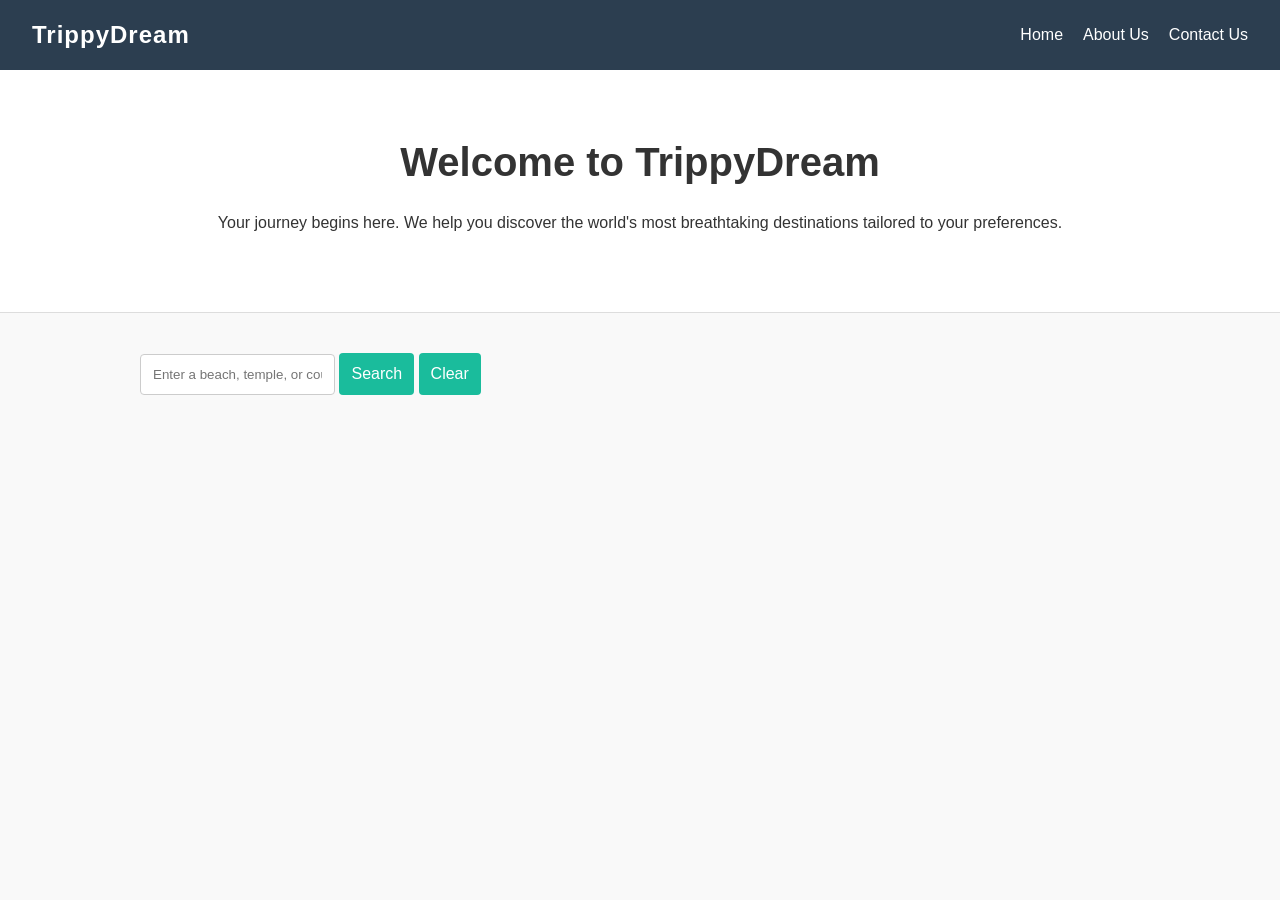
<file: index.html>
<!DOCTYPE html>
<html lang="en">
<head>
    <meta charset="UTF-8">
    <meta name="viewport" content="width=device-width, initial-scale=1.0">
    <title>TrippyDream | Home</title>
    <link rel="stylesheet" href="style.css">
</head>
<body>
    <nav>
        <div class="logo">TrippyDream</div>
        <ul>
            <li><a href="index.html">Home</a></li>
            <li><a href="about.html">About Us</a></li>
            <li><a href="contact.html">Contact Us</a></li>
        </ul>
    </nav>

    <header>
        <h1>Welcome to TrippyDream</h1>
        <p>Your journey begins here. We help you discover the world's most breathtaking destinations tailored to your preferences.</p>
    </header>

    <main>
        <section id="search-section">
            <input type="text" id="destinationInput" placeholder="Enter a beach, temple, or country...">
            <button onclick="searchDestination()">Search</button>
            <button onclick="clearSearch()">Clear</button>
        </section>

        <section id="recommendations"></section>
    </main>

    <script src="script.js"></script>
</body>
</html>
</file>
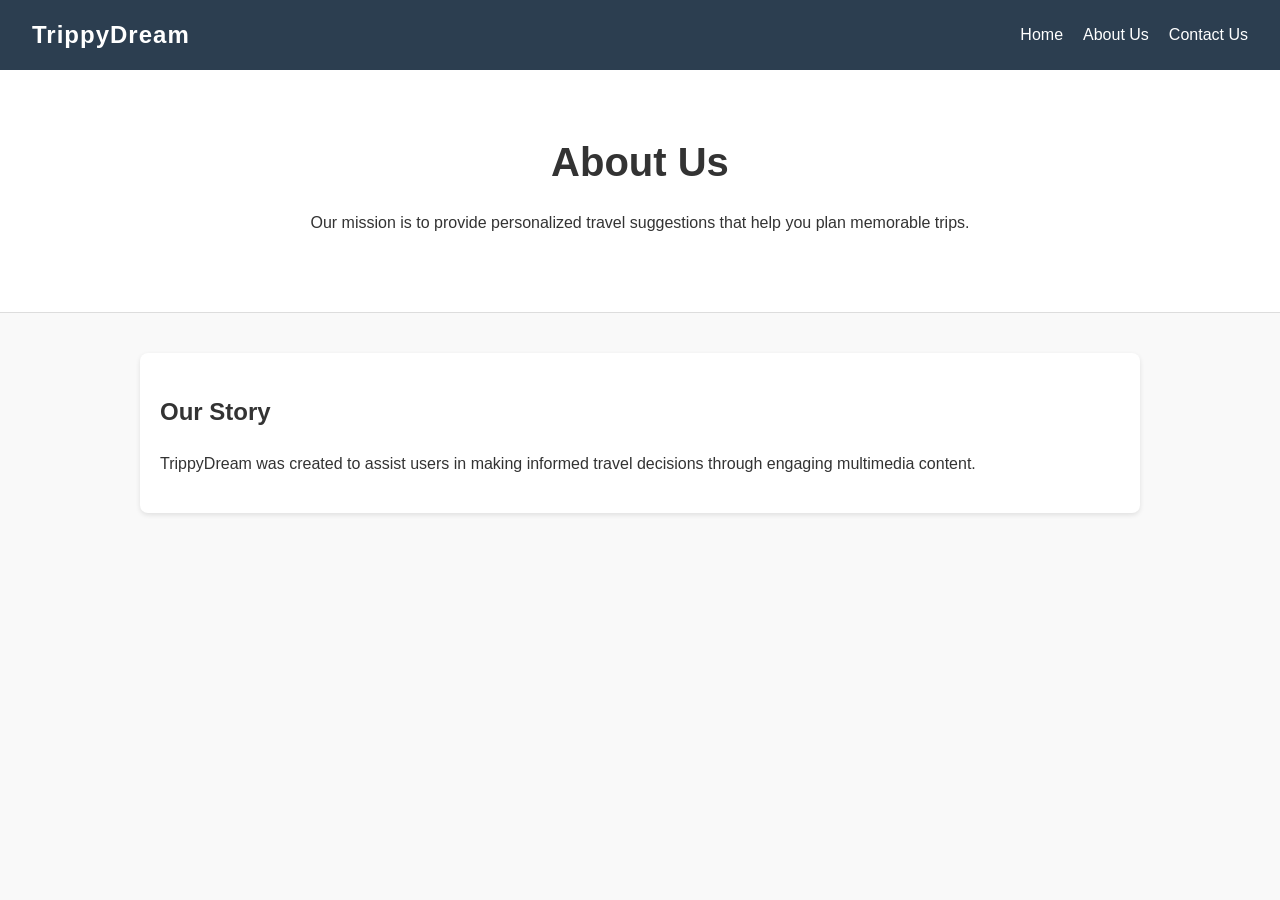
<file: about.html>
<!DOCTYPE html>
<html lang="en">
<head>
    <meta charset="UTF-8">
    <title>About Us | TrippyDream</title>
    <link rel="stylesheet" href="style.css">
</head>
<body>
    <nav>
        <div class="logo">TrippyDream</div>
        <ul>
            <li><a href="index.html">Home</a></li>
            <li><a href="about.html">About Us</a></li>
            <li><a href="contact.html">Contact Us</a></li>
        </ul>
    </nav>
    <header>
        <h1>About Us</h1>
        <p>Our mission is to provide personalized travel suggestions that help you plan memorable trips.</p>
    </header>
    <main>
        <section class="recommendation-box">
            <h2>Our Story</h2>
            <p>TrippyDream was created to assist users in making informed travel decisions through engaging multimedia content.</p>
        </section>
    </main>
</body>
</html>
</file>
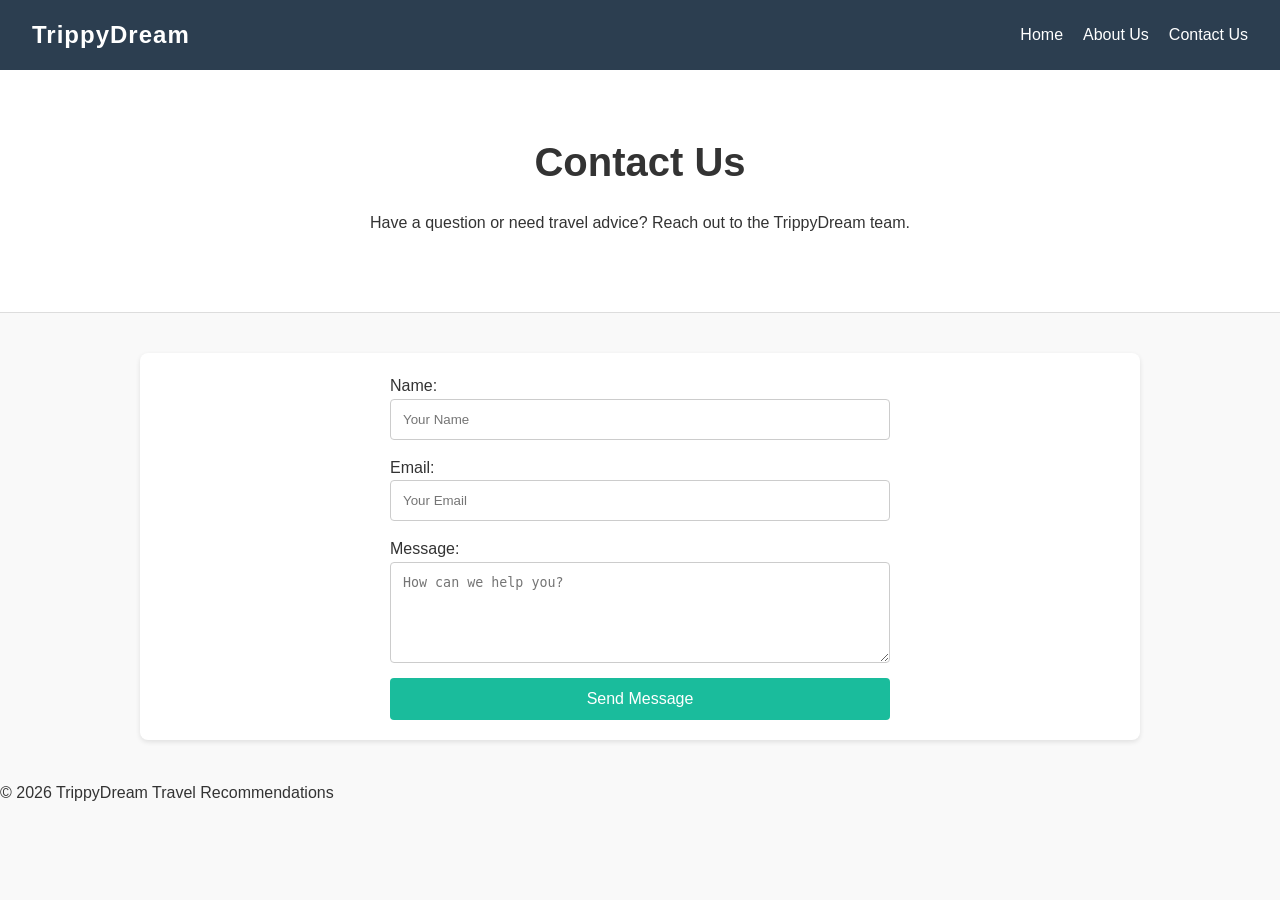
<file: contact.html>
<!DOCTYPE html>
<html lang="en">
<head>
    <meta charset="UTF-8">
    <meta name="viewport" content="width=device-width, initial-scale=1.0">
    <title>Contact Us | TrippyDream</title>
    <link rel="stylesheet" href="style.css">
</head>
<body>
    <nav>
        <div class="logo">TrippyDream</div>
        <ul>
            <li><a href="index.html">Home</a></li>
            <li><a href="about.html">About Us</a></li>
            <li><a href="contact.html">Contact Us</a></li>
        </ul>
    </nav>

    <header>
        <h1>Contact Us</h1>
        <p>Have a question or need travel advice? Reach out to the TrippyDream team.</p>
    </header>

    <main>
        <section class="recommendation-box">
            <form id="contactForm">
                <label for="name">Name:</label>
                <input type="text" id="name" name="name" placeholder="Your Name" required>

                <label for="email">Email:</label>
                <input type="email" id="email" name="email" placeholder="Your Email" required>

                <label for="message">Message:</label>
                <textarea id="message" name="message" rows="5" placeholder="How can we help you?" required></textarea>

                <button type="button" onclick="alert('Thank you for your message! We will get back to you soon.')">Send Message</button>
            </form>
        </section>
    </main>

    <footer>
        <p>&copy; 2026 TrippyDream Travel Recommendations</p>
    </footer>
</body>
</html>
</file>
<file: style.css>
/* General Styles */
body {
    font-family: 'Segoe UI', Arial, sans-serif;
    line-height: 1.6;
    margin: 0;
    color: #333;
    background-color: #f9f9f9;
}

/* Navigation Bar (6 Points) */
nav {
    background-color: #2c3e50;
    color: white;
    padding: 1rem 2rem;
    display: flex;
    justify-content: space-between;
    align-items: center;
}

nav .logo {
    font-size: 1.5rem;
    font-weight: bold;
    letter-spacing: 1px;
}

nav ul {
    list-style: none;
    display: flex;
    margin: 0;
    padding: 0;
}

nav ul li {
    margin-left: 20px;
}

nav ul li a {
    color: white;
    text-decoration: none;
    transition: 0.3s;
}

nav ul li a:hover {
    color: #1abc9c;
}

/* Home Page Introduction (1 Point) */
header {
    background: white;
    padding: 60px 20px;
    text-align: center;
    border-bottom: 1px solid #ddd;
}

header h1 {
    margin: 0;
    font-size: 2.5rem;
}

/* Recommendation Sections (6 Points) */
main {
    max-width: 1000px;
    margin: 40px auto;
    padding: 0 20px;
}

.recommendation-box {
    background: white;
    padding: 20px;
    margin-bottom: 30px;
    border-radius: 8px;
    box-shadow: 0 2px 5px rgba(0,0,0,0.1);
}

.image-container {
    display: flex;
    gap: 15px;
    margin-top: 15px;
}

.image-container img {
    width: 50%; /* Ensuring two images fit side-by-side */
    height: 300px;
    object-fit: cover;
    border-radius: 5px;
}

/* Contact Form (1 Point) */
form {
    display: flex;
    flex-direction: column;
    max-width: 500px;
    margin: auto;
}

input, textarea {
    margin-bottom: 15px;
    padding: 12px;
    border: 1px solid #ccc;
    border-radius: 4px;
}

button {
    background-color: #1abc9c;
    color: white;
    padding: 12px;
    border: none;
    border-radius: 4px;
    cursor: pointer;
    font-size: 1rem;
}

button:hover {
    background-color: #16a085;
}
</file>
